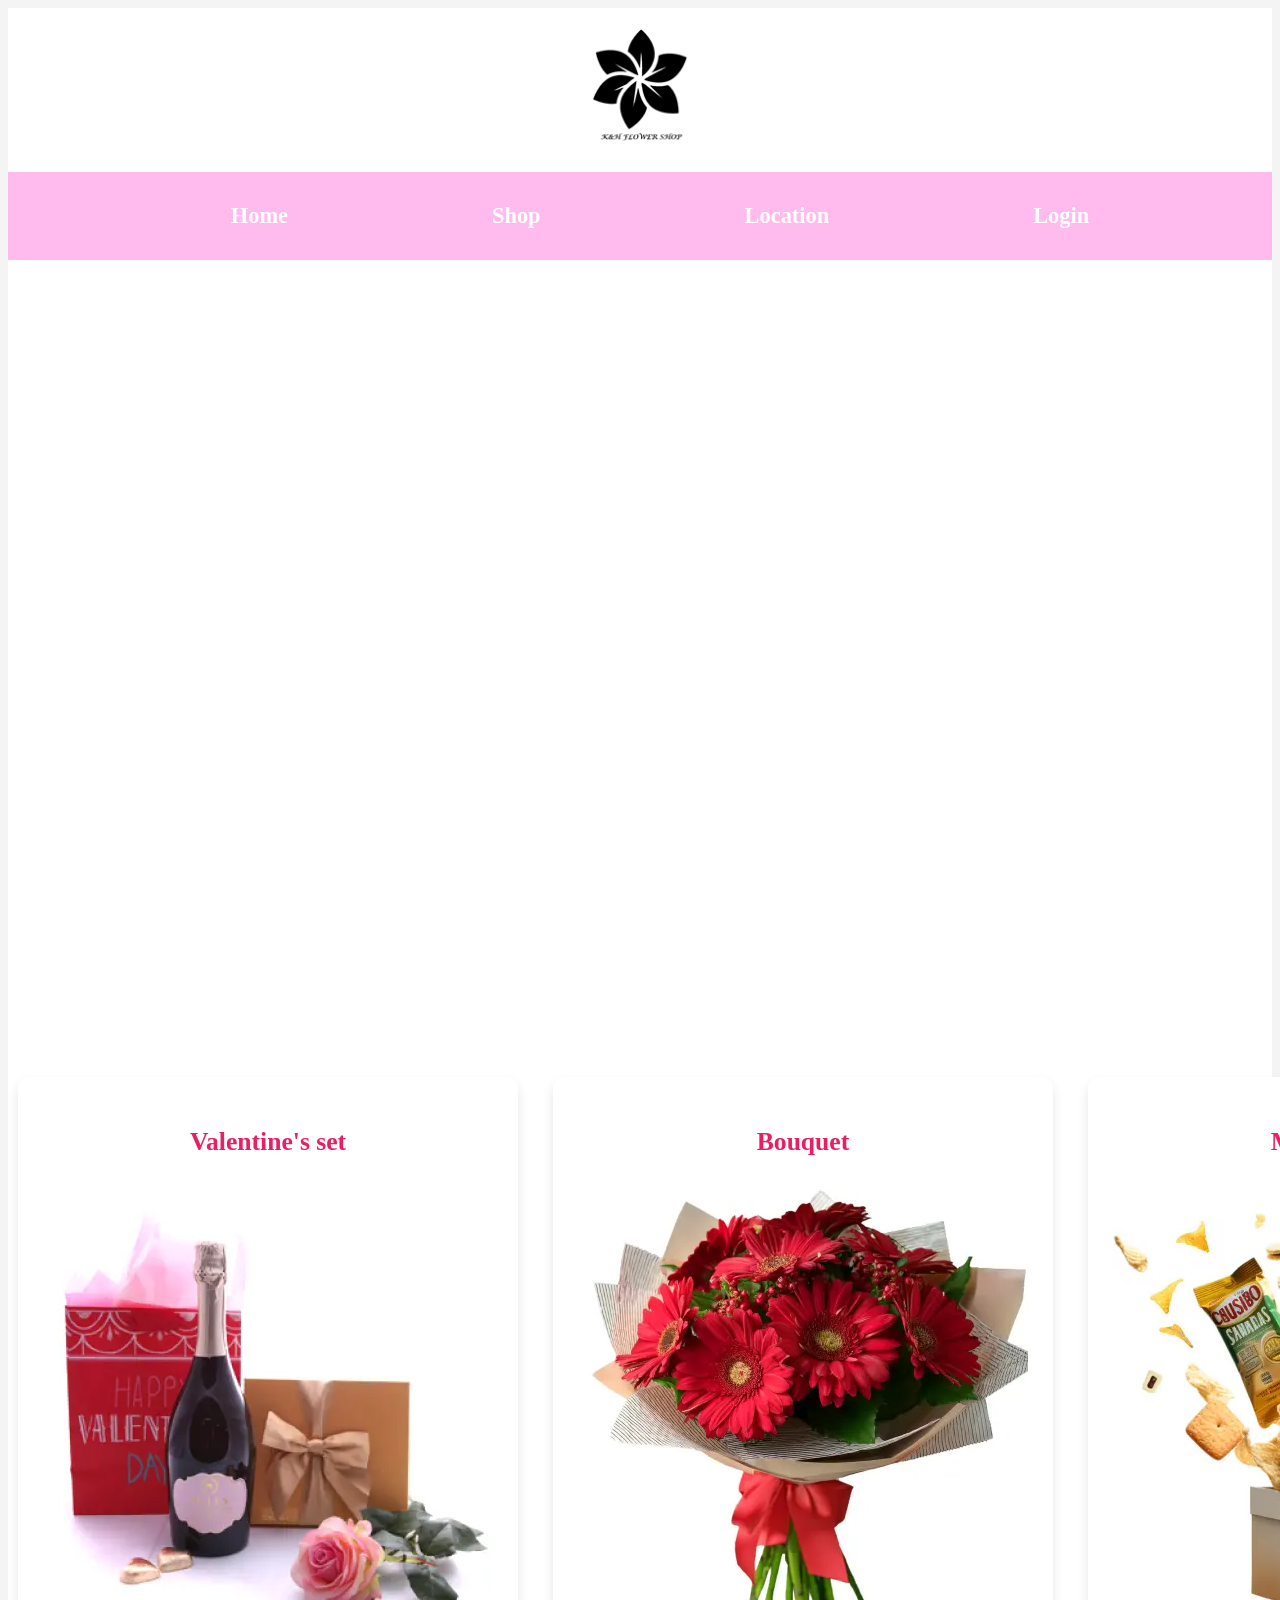
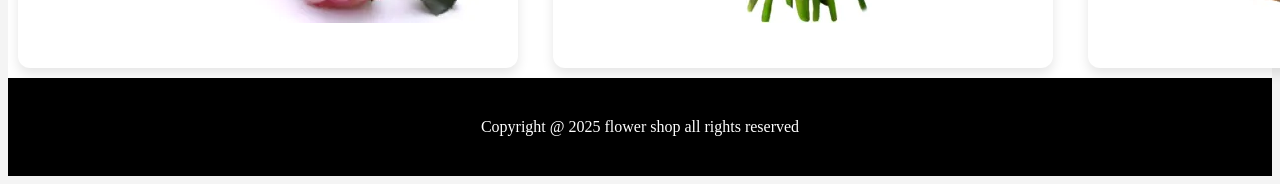
<file: buteel khossemberu-20260916T005106Z-1-001/buteel khossemberu/index.html>
<!DOCTYPE HTML>
<html>
    <head>
        <title>menu|flower</title>
        <meta charset="UTF-8">
        <meta name="author" content="flower shop">
        <meta name="description" content="flower tuhai site">
        <meta name="keywords" content="flower,shop">
        <link rel="stylesheet" href="style.css" media="all">
        </head>

        <body>
            <div id="container">
                <div id="header">
                    <h1><a href="https://www.facebook.com/profile.php?id=61574450576281/"target="_blank"></a>
                        <img src="img/logo.png" alt="floweriin talaar"></h1>
                </div>
                
        <div id="menu">
            <ul>
            <li><a href="index.html">Home</a></li>
            <li><a href="shop.html">Shop</a></li>
            <li><a href="location.html">Location</a></li>
            <li><a href="login.html">Login</a></li>
            </ul>
        </div>
        <div id="content">
          <video autoplay muted loop playsinline class="background-video">
            <source src="video.mp4" alt="video/mp4"></video>
            <div class="products">

              <div class="product">
                <h3>Valentine's set</h3>
                <p><a href="shop.html"><img src="img/set.jpg" alt="Valentine's Flower Set"></a></p>
              </div>
            
              <div class="product">
                <h3>Bouquet</h3>
                <p><a href="shop.html"><img src="img/bou.png" alt="Beautiful Flower Bouquet"></a></p>
              </div>
            
              <div class="product">
                <h3>Mystery gift</h3>
                <p><a href="shop.html"><img src="img/mys.png" alt="Mystery Gift Box"></a></p>
              </div>
            
            </div>
          
                </div>
                </div>
                <footer>
                <p>Copyright @ 2025 flower shop all rights reserved</p>
                </footer>
              </body>
                </html>
</file>
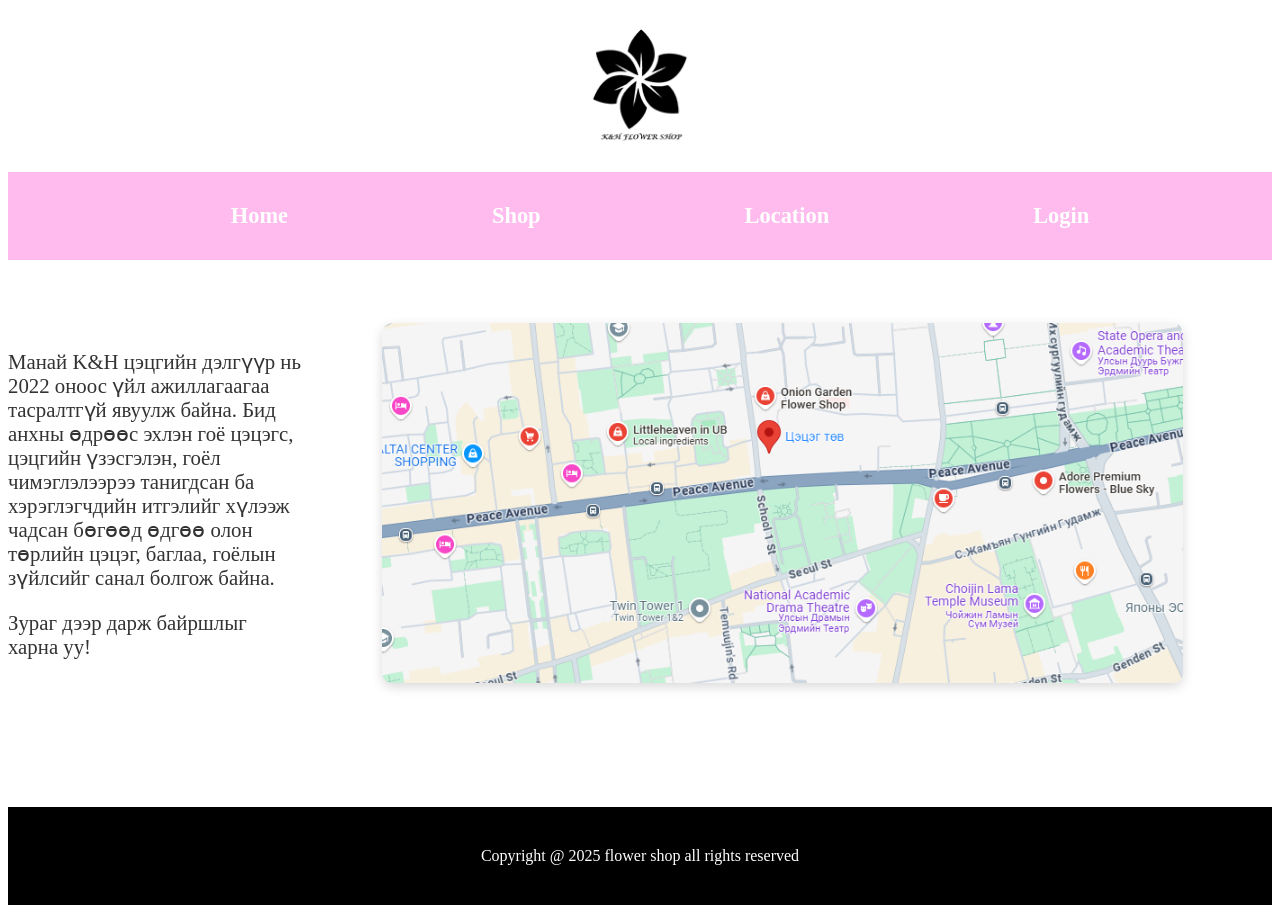
<file: buteel khossemberu-20260916T005106Z-1-001/buteel khossemberu/location.html>
<!DOCTYPE HTML>
<html>
    <head>
        <title>menu|flower</title>
        <meta charset="UTF-8">
        <meta name="author" content="flower shop">
        <meta name="description" content="flower tuhai site">
        <meta name="keywords" content="flower,shop">
        <link rel="stylesheet" href="style.css" media="all">
        <link rel="stylesheet" href="style_location.css" media="all">

        </head>

        <body>
            <div id="container">
                <div id="header">
                    <h1><a href="https://www.facebook.com/profile.php?id=61574450576281/"target="_blank"></a>
                        <img src="img/logo.png" alt="floweriin talaar"></h1>
                </div>
                
        <div id="menu">
            <ul>
            <li><a href="index.html">Home</a></li>
            <li><a href="shop.html">Shop</a></li>
            <li><a href="location.html">Location</a></li>
            <li><a href="login.html">Login</a></li>
            </ul>
        </div>
        
    <div id="location">
        <div class="location-content">
          <div class="location-text">
            <p>Манай K&H цэцгийн дэлгүүр нь 2022 оноос үйл ажиллагаагаа тасралтгүй явуулж байна. Бид анхны өдрөөс эхлэн гоё цэцэгс, цэцгийн үзэсгэлэн, гоёл чимэглэлээрээ танигдсан ба хэрэглэгчдийн итгэлийг хүлээж чадсан бөгөөд өдгөө олон төрлийн цэцэг, баглаа, гоёлын зүйлсийг санал болгож байна.</p>
            <p>Зураг дээр дарж байршлыг харна уу!</p>
          </div>
          <a href="https://maps.app.goo.gl/fBdmaKNqTr2o2q3s9" target="_blank">
            <img src="img/map.png" alt="Манай байршил">
          </a>
        </div>
      </div>
        </body>
        <footer>
            <p>Copyright @ 2025 flower shop all rights reserved</p>
</footer>
</html>
</file>
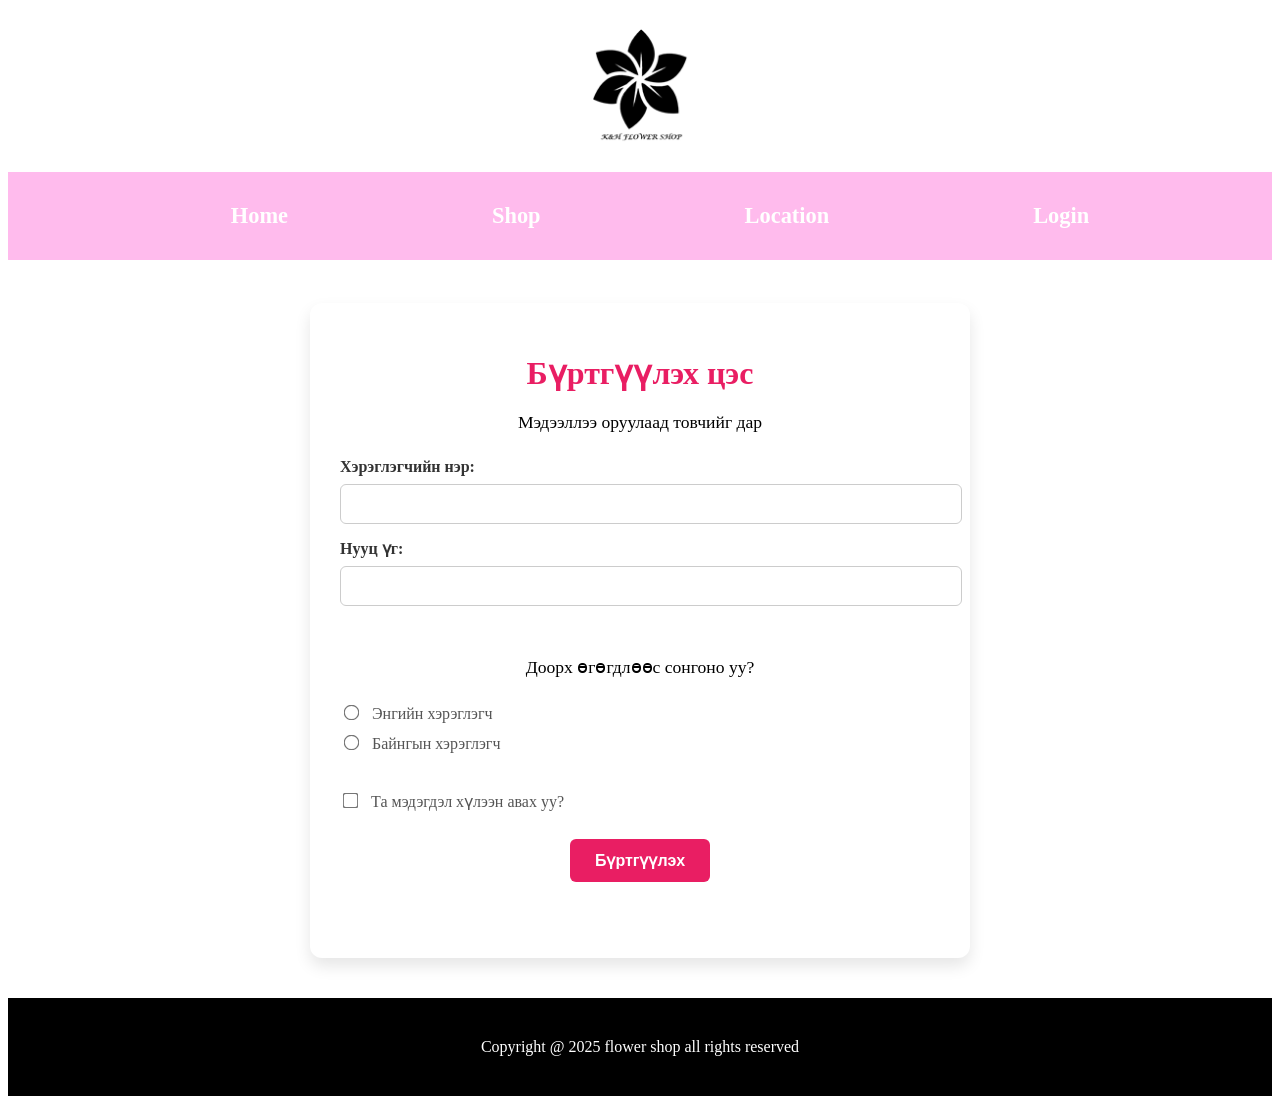
<file: buteel khossemberu-20260916T005106Z-1-001/buteel khossemberu/login.html>
<!DOCTYPE HTML>
<html>
    <head>
        <title>menu|flower</title>
        <meta charset="UTF-8">
        <meta name="author" content="flower shop">
        <meta name="description" content="flower tuhai site">
        <meta name="keywords" content="flower,shop">
        <link rel="stylesheet" href="style.css" media="all">
        <link rel="stylesheet" href="style_login.css" media="all">

        </head>

        <body>
            <div id="container">
                <div id="header">
                    <h1><a href="https://www.facebook.com/profile.php?id=61574450576281/"target="_blank"></a>
                        <img src="img/logo.png" alt="floweriin talaar"></h1>
                </div>
        <div id="menu">
            <ul>
            <li><a href="index.html">Home</a></li>
            <li><a href="shop.html">Shop</a></li>
            <li><a href="location.html">Location</a></li>
            <li><a href="login.html">Login</a></li>
            </ul>
        </div>
        <div id="content">

            <h1>Бүртгүүлэх цэс</h1>
            <p>Мэдээллээ оруулаад товчийг дар</p>
            <form action="/dadlaga2.php">
                <label for="Username">Хэрэглэгчийн нэр:</label>
                <input type="text" id="username" name="username"><br>
                <label for="pass">Нууц үг:</label>
                <input type="text" id="pass" name="username"><br><br>
                </form>
        
        <p>Доорх өгөгдлөөс сонгоно уу?</p>
                <form>
                    <input type="radio" id="single costumer" name="engiin">
                    <label for="single">Энгийн хэрэглэгч</label><br>
                    <input type="radio" id="taken costumer" name="engiin">
                    <label for="taken">Байнгын хэрэглэгч</label><br><br>
                </form>
        
                <form>
                    <input type="checkbox" id="Rmail" name="Rname">
                    <label for="Rmail">Та мэдэгдэл хүлээн авах уу?</label><br><br>
                    <input type="button" value="Бүртгүүлэх"><br><br>
                    </form>
        </div>
        </li>
        <footer>
            <p>Copyright @ 2025 flower shop all rights reserved</p>
        </footer>
        </body>
        
        
        
        </html>
</file>
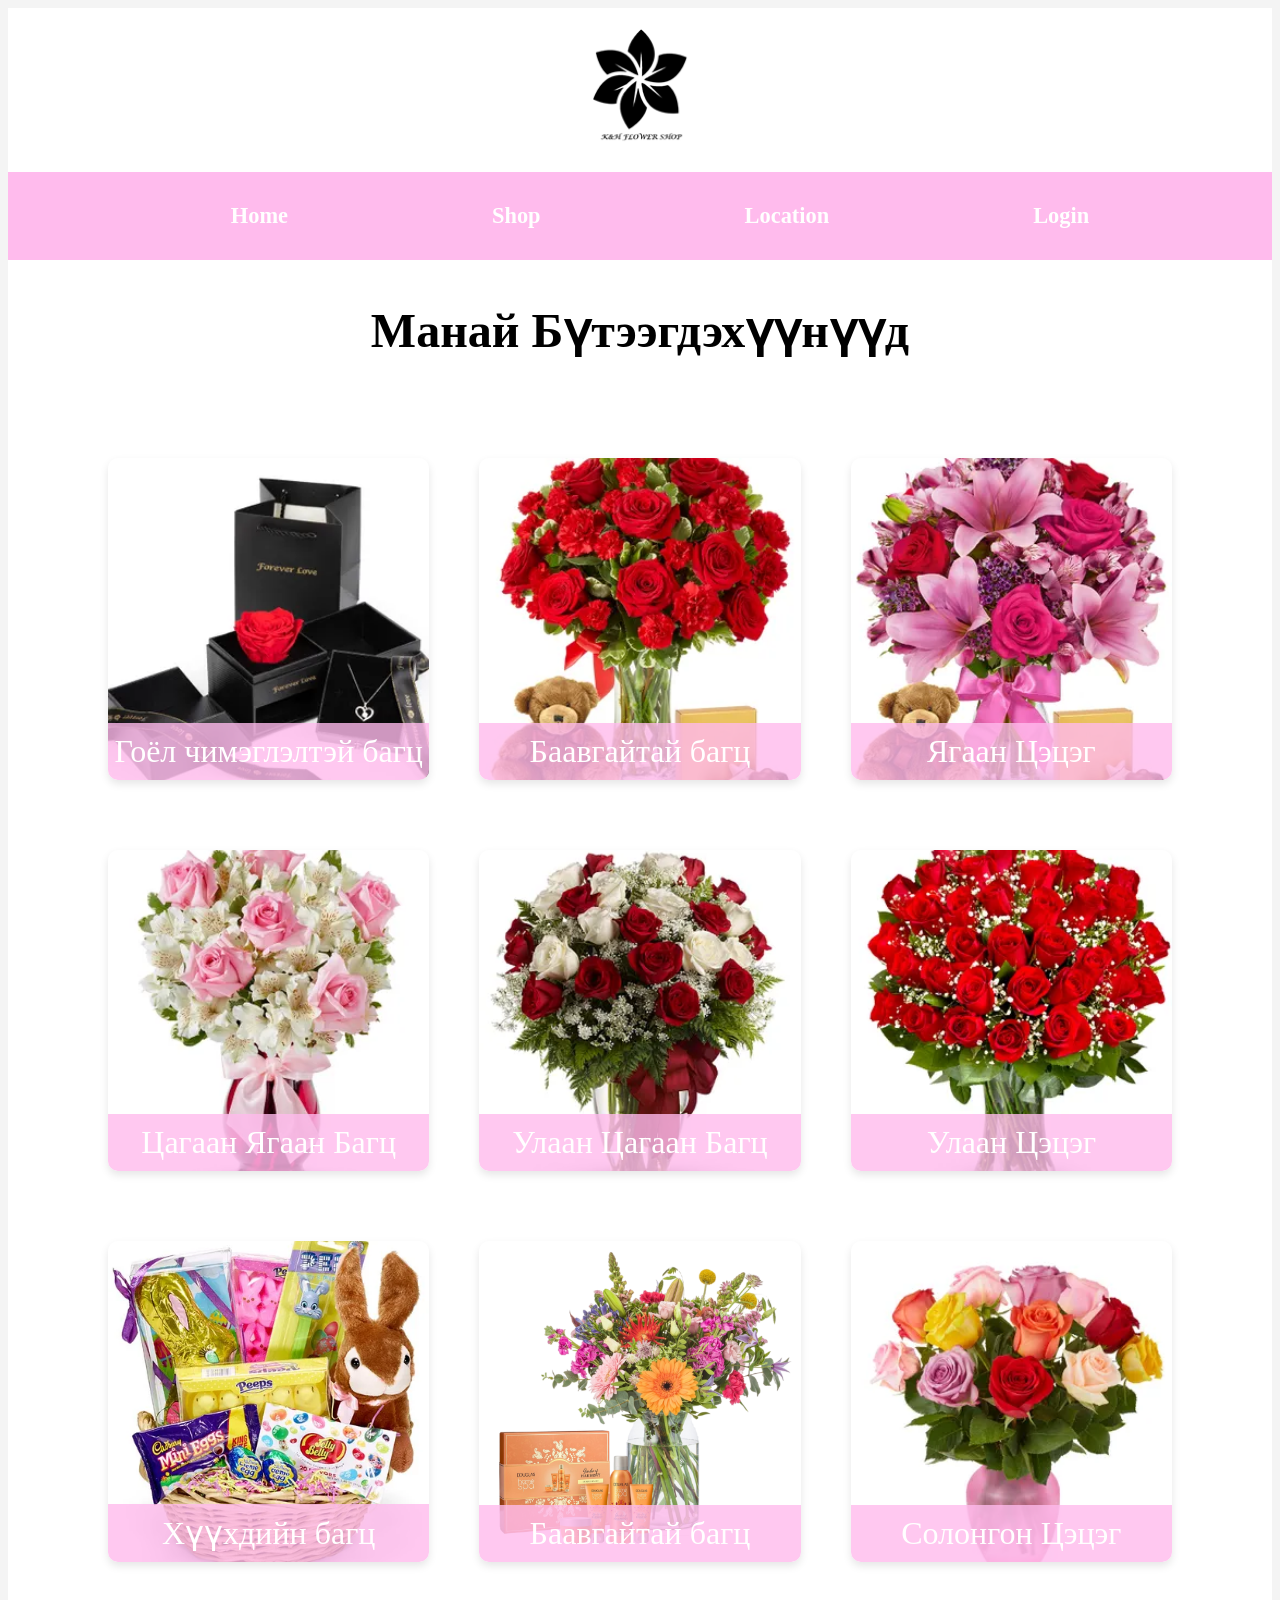
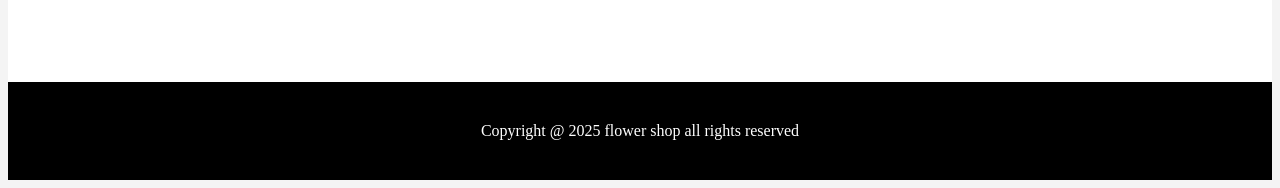
<file: buteel khossemberu-20260916T005106Z-1-001/buteel khossemberu/shop.html>
<!DOCTYPE HTML>
<html>
    <head>
        <title>menu|flower</title>
        <meta charset="UTF-8">
        <meta name="author" content="flower shop">
        <meta name="description" content="flower tuhai site">
        <meta name="keywords" content="flower,shop">
        <link rel="stylesheet" href="style_menu.css" media="all">
        </head>

        <body>
            <div id="container">
                <div id="header">
                    <h1><a href="https://www.facebook.com/profile.php?id=61574450576281/"target="_blank"></a>
                        <img src="img/logo.png" alt="floweriin talaar"></h1>
                </div>
        <div id="menu">
            <ul>
            <li><a href="index.html">Home</a></li>
            <li><a href="shop.html">Shop</a></li>
            <li><a href="location.html">Location</a></li>
            <li><a href="login.html">Login</a></li>
            </ul>
        </div>
        <div id="content">
            <h2>Манай Бүтээгдэхүүнүүд</h2>
            <div class="products">

              <div class="image-container">
                <a href="login.html"><img src="img/va1.png" alt="Valentine's Flower Set"></a>
                  <div class="caption">Гоёл чимэглэлтэй багц</div>
              </div>
  
              <div class="image-container">
                <a href="login.html"><img src="img/va2.png" alt="Valentine's Flower Set"></a>
                  <div class="caption">Баавгайтай багц</div>
              </div>
  
              <div class="image-container">
                <a href="login.html"><img src="img/va3.png" alt="Valentine's Flower Set"></a>
                  <div class="caption">Ягаан Цэцэг</div>
              </div>
  
              <div class="image-container">
                <a href="login.html"><img src="img/b1.png" alt="Beautiful Flower Bouquet"></a>
                  <div class="caption">Цагаан Ягаан Багц</div>
              </div>
  
              <div class="image-container">
                <a href="login.html"><img src="img/b2.png" alt="Beautiful Flower Bouquet"></a>
                  <div class="caption">Улаан Цагаан Багц</div>
              </div>
  
              <div class="image-container">
                <a href="login.html"><img src="img/b3.png" alt="Beautiful Flower Bouquet"></a>
                  <div class="caption">Улаан Цэцэг</div>
              </div>

                <div class="image-container">
                  <a href="login.html"></a><img src="img/m1.png" alt="Mystery Gift Box"></a>
                  <div class="caption">Хүүхдийн багц</div>
              </div>
  
              <div class="image-container">
                <a href="login.html"><img src="img/spa1.png" alt="Mystery Gift Box"></a>
                  <div class="caption">Баавгайтай багц</div>
              </div>
  
              <div class="image-container">
                <a href="login.html"><img src="img/b4.png" alt="Mystery Gift Box"></a>
                  <div class="caption">Солонгон Цэцэг</div>
              </div>
          </div>
      </div>
  
      <footer>
        <p>Copyright @ 2025 flower shop all rights reserved</p>
      </footer>
  </div>
  </body>
  </html>
</file>
<file: buteel khossemberu-20260916T005106Z-1-001/buteel khossemberu/style.css>
body {
  font-family: 'Lucida Sans';
  background-color: #f4f4f4;  
}
#container {
  width: 100%;
  max-width: none;
  padding: 0px ;
  margin-bottom: 0px;
}
#header {
  display: flex;
  justify-content: center; 
  background-color: #ffffff;
}
#header h1 img {
  width: 100px;  
  height: auto;
}
#menu {
  background-color: #ffbbed;
  padding: 15px 0;
  border-bottom: 3px solid #ffffff;
  text-align: center; 
}
#menu ul li {
  display: inline-block;
  margin: 0 100px;  
}
#menu ul li a {
  text-decoration: none;
  color: #ffffff;  
  font-weight: bold;
  font-size: 1.4em; 
  transition: color 0.3s ease; 
}
#menu ul li a:hover {
  color: #e91e63;  
  text-decoration: underline;
}
/* 1 tom video */
#content {
  text-align: center;
  background-color: #ffffff;
}
#content video {
height: 800px;  
width: 100%; 
} 
/* 3 zurag*/
.products {
  display: grid;  
  grid-template-columns: repeat(3, 1fr); 
  gap: 15px;  
display: flex;
flex:wrap;
  justify-items: center;
}
.product {
  background-color: white;
  padding: 25px;
  margin: 10px;
  border-radius: 12px;
  box-shadow: 0 6px 12px rgba(0, 0, 0, 0.1);
  width: 90%; 
  text-align: center;
  transition: transform 0.3s ease, box-shadow 0.3s ease;
}
.product:hover {
  transform: translateY(-10px); 
  box-shadow: 0 12px 24px rgba(0, 0, 0, 0.15);
}
.product img { 
  border-radius: 10px;
  transition: transform 0.3s ease;
  height: auto;  
}
.product img:hover {
  transform: scale(1.1); 
}
.product h3 {
  font-size: 1.6em;
  color: #e91e63;  
  margin-bottom: 10px;
}
footer {
  background-color: #000000;
  color: #fff;
  text-align: center;
  padding: 1.5rem 2rem;
}
</file>
<file: buteel khossemberu-20260916T005106Z-1-001/buteel khossemberu/style_location.css>
body {
  font-family: 'Lucida Sans';
  background-color: #ffffff; 
}
  
#location {
  margin-bottom: 120px; 
  margin-top: 60px;
}
  #location .location-content {
    display: flex;
    align-items: center;
    justify-content: center;
    gap: 80px;
    flex-wrap: wrap;
  }
  .location-text {
    flex: 1;
    font-size: 1.3em;
    color: #333;
    text-align: left;
    max-width: 400px;
  }

  #location img {
    width: 90%;
    height: auto;
    border-radius: 10px;
    box-shadow: 0 4px 12px rgba(0, 0, 0, 0.15);
    transition: transform 0.3s ease;
    
  }

footer {
  background-color: black;
  color: #ffffff;
  text-align: center;
  padding: 1.5rem 2rem;
  margin-bottom: 0;
}
</file>
<file: buteel khossemberu-20260916T005106Z-1-001/buteel khossemberu/style_login.css>
body {
    font-family: 'Lucida Sans';
    background-color: #ffffff;  
  }

#content {
    background-color: #ffffff;
    max-width: 600px;
    margin: 40px auto;
    padding: 30px;
    border-radius: 12px;
    box-shadow: 0 8px 16px rgba(0, 0, 0, 0.1);
    text-align: left;
  }

  #content h1 {
    color: #e91e63;
    font-size: 2em;
    text-align: center;
    margin-bottom: 20px;
  }
  
  #content p {
    text-align: center;
    margin-bottom: 25px;
    font-size: 1.1em;
  }
  form {
    margin-bottom: 10px;
  }
  label {
    display: block;
    margin-bottom: 8px;
    font-weight: bold;
    color: #333;
  }
  input[type="text"],
  input[type="password"],
  input[type="email"] {
    width: 100%;
    padding: 10px;
    margin-bottom: 15px;
    border-radius: 6px;
    border: 1px solid #ccc;
    font-size: 1em;
  }
  input[type="radio"],
  input[type="checkbox"] {
    margin-right: 10px;
    transform: scale(1.2);
  }
  label[for="single"],
  label[for="taken"],
  label[for="Rmail"] {
    font-weight: normal;
    color: #555;
    display: inline-block;
    margin-bottom: 10px;
  }
  input[type="button"],
  input[type="submit"] {
    background-color: #e91e63;
    color: #fff;
    border: none;
    padding: 12px 25px;
    font-size: 1em;
    font-weight: bold;
    border-radius: 6px;
    transition: background-color 0.3s ease;
    display: block;
    margin: 0 auto;
}
input[type="button"]:hover,
input[type="submit"]:hover {
    background-color: #c2185b;
}
footer {
  background-color: #000000;
  color: #fff;
  text-align: center;
  padding: 1.5rem 2rem;
}
</file>
<file: buteel khossemberu-20260916T005106Z-1-001/buteel khossemberu/style_menu.css>
body {
  font-family: 'Lucida Sans';
  background-color: #f4f4f4;  
}
#container {
  width: 100%;
  max-width: none;
  padding: 0 ;
  background-color: rgb(255, 255, 255);
}

#header {
  display: flex;
  justify-content: center;
  background-color: #ffffff;
}

#header h1 img {
  width: 100px;
  height: auto;
}

#menu {
  background-color: #ffbbed;
  padding: 15px 0;
  border-bottom: 3px solid #ffffff;
  text-align: center;
}

#menu ul li {
  display: inline-block;
  margin: 0 100px;
}

#menu ul li a {
  text-decoration: none;
  color: #ffffff;
  font-weight: bold;
  font-size: 1.4em;
  transition: color 0.3s ease;
}
#menu ul li a:hover {
  color: #e91e63;
}
#content {
  text-align: center;
  background-color: rgb(255, 255, 255);
  font-size: 2em;
  }
  .products {
    display: grid;
    grid-template-columns: repeat(3, 1fr);
    grid-gap: 50px;
    margin: 100px;
  }
  .image-container {
    position: relative;
    overflow: hidden; /* Илүү гарсан элементийн хэсгийг тайрах*/
    border-radius: 10px;
    box-shadow: 0px 4px 8px rgba(0,0,0,0.1);
    aspect-ratio: 1 / 1;
    max-width: 450px;
    margin-bottom: 20px;
  }
  .image-container img {
    width: 100%;
    height: 100%;
    object-fit: cover;
    transition: transform 0.3s ease;
  }
  .caption {
    position: absolute;
    bottom: 0;
    width: 100%;
    background: rgba(255, 187, 237, 0.8);
    color: white;
    font-size: 1em;
    text-align: center;
    padding: 10px 5px;
    box-sizing: border-box;
    transition: background 0.3s ease;
  }
  .image-container:hover .caption {
    background: rgba(233, 30, 99, 0.9);
  }
  footer {
    background-color: black;
    color: #ffffff;
    text-align: center;
    padding: 1.5rem 2rem;
  }
</file>
